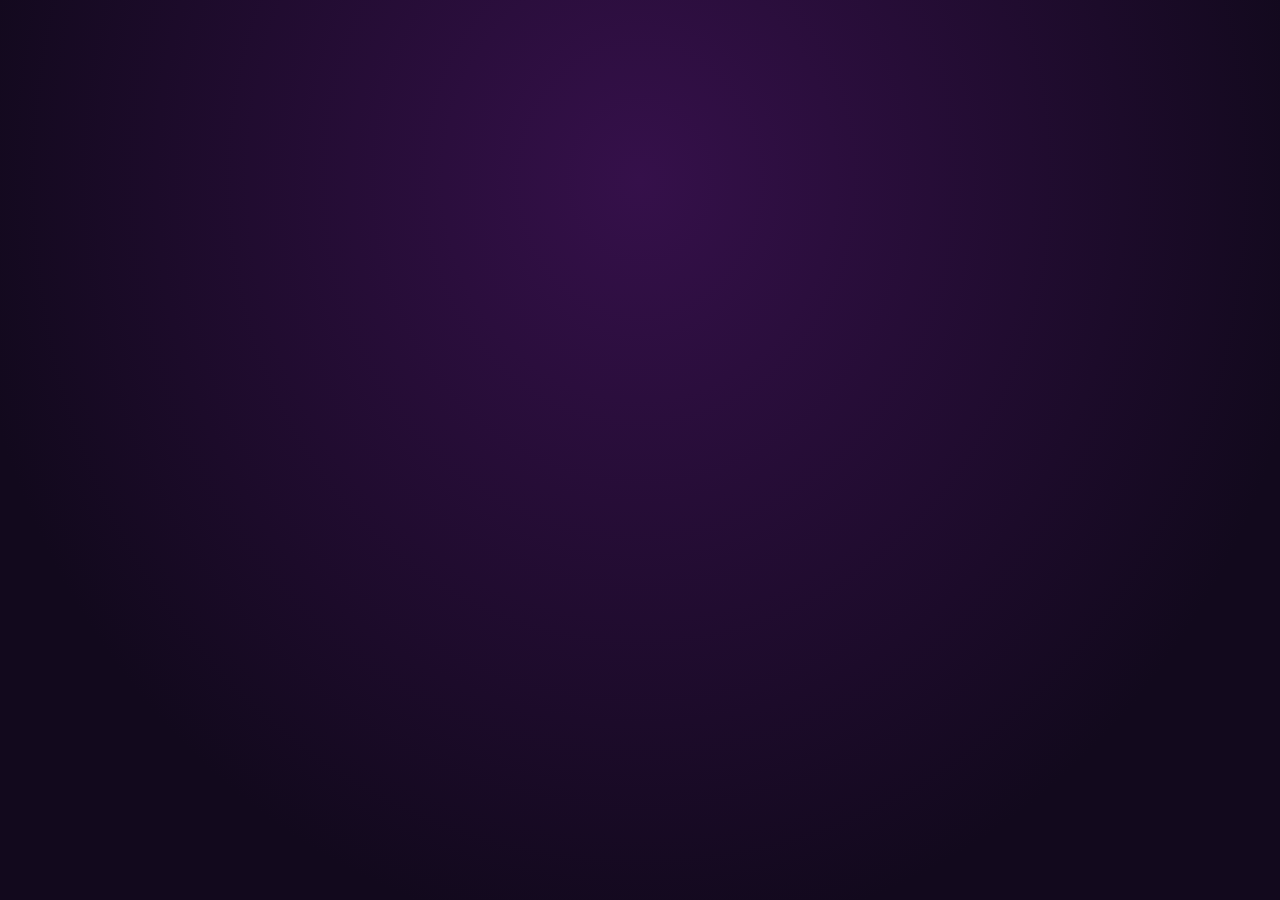
<file: games/game1/result_screen/index.html>
<!doctype html>
<html lang="ko">
<head>
  <meta charset="utf-8">
  <meta name="viewport" content="width=device-width, initial-scale=1, viewport-fit=cover">
  <title>최종 점수 공개</title>
  <link rel="stylesheet" href="./result.css">
  <script src="./result.js" defer></script>
</head>
<body>
  <main class="reveal" hidden aria-label="최종 점수 공개">
    <nav class="topbar">
      <span class="round-label">RESULT</span>
      <div class="wallet" hidden><span class="coin">₵</span><output class="balance"></output></div>
    </nav>
    <header class="hero">
      <div class="crown" aria-hidden="true">♛</div>
      <span class="subtitle">RESULT REVEAL</span>
      <h1>운명의 숫자</h1>
      <p>두 자리 중 몇 개를 맞혔을까?</p>
    </header>
    <section class="news" aria-label="선택한 뉴스">
      <img class="news-art" alt="" draggable="false">
      <div class="news-text"><span>선택한 뉴스</span><p class="news-title"></p></div>
    </section>
    <section class="theatre" aria-label="결과 공개 무대">
      <div class="your-choice">
        <span class="section-label">MY PREDICTION · 나의 예측</span>
        <div class="guess-digits"><span class="guess-tens">0</span><span class="guess-ones">4</span></div>
      </div>
      <div class="versus">VS</div>
      <div class="score-console">
        <img class="frame-art" alt="" draggable="false">
        <div class="score-inside">
          <span class="section-label">AI SIMILARITY · 유사도 점수</span>
          <div class="actual-score" aria-live="off">
            <span class="whole">??</span><span class="decimal">.</span>
            <span class="actual-digit" data-index="0">?</span>
            <span class="actual-digit" data-index="1">?</span>
            <span class="point">점</span>
          </div>
          <p class="status" aria-live="polite">아직 결과를 공개하지 않았습니다.</p>
          <div class="music-progress" aria-hidden="true"><div class="progress-fill"></div></div>
          <div class="drop-markers" aria-hidden="true"><i></i><i></i></div>
        </div>
      </div>
      <img class="podium" alt="" draggable="false">
    </section>
    <section class="outcome" hidden aria-live="polite">
      <div class="outcome-title"></div>
      <p class="outcome-description"></p>
      <div class="reward"></div>
    </section>
    <footer class="actions">
      <button class="skip secondary" type="button" hidden>연출 건너뛰기</button>
      <button class="unblock-audio secondary" type="button" hidden>♫ 음악 켜기</button>
      <button class="explain primary" type="button" aria-controls="analysis-dialog" aria-expanded="false" hidden>점수 분석 보기</button>
      <button class="retry-fail secondary" type="button" hidden>패배 효과음 다시 재생</button>
      <div class="after-actions" hidden>
        <button class="again secondary" type="button">다시 도전하기</button>
        <button class="home secondary" type="button">메인으로</button>
      </div>
    </footer>
  </main>
  <section class="badge-awards" id="badge-awards-dialog" hidden role="dialog" aria-modal="true" aria-labelledby="badge-awards-heading">
    <div class="badge-awards-panel">
      <p class="badge-awards-eyebrow">ACHIEVEMENT UNLOCKED</p>
      <h2 id="badge-awards-heading">신규 배지 획득!</h2>
      <div class="badge-awards-items" role="list"></div>
      <p class="badge-awards-hint">메인 화면의 배지 컬렉션에서 장착할 수 있다.</p>
      <button class="badge-awards-close" type="button">확인 · 결과로 돌아가기</button>
    </div>
  </section>
  <section class="analysis" id="analysis-dialog" hidden role="dialog" aria-modal="true" aria-labelledby="analysis-heading">
    <div class="analysis-panel">
      <header class="analysis-header">
        <div>
          <span class="analysis-eyebrow">AI SCORE REPORT</span>
          <h2 id="analysis-heading">점수 분석</h2>
        </div>
        <button class="analysis-close" type="button" aria-label="판정 설명 닫기">✕</button>
      </header>
      <div class="analysis-body">
        <div class="analysis-sources" aria-label="AI 모델 비교 입력">
          <div class="source-box">
            <span class="source-label">01 · 기사 제목</span>
            <p class="analysis-title"></p>
          </div>
          <div class="source-box">
            <span class="source-label">02 · AI 요약문</span>
            <p class="analysis-summary"></p>
          </div>
        </div>
        <div class="analysis-arrow" aria-hidden="true">↓ 관련성 비교</div>
        <div class="analysis-model">
          <span>03 · AI RERANKER</span>
          <strong class="analysis-model-name"></strong>
          <small class="analysis-tokens"></small>
        </div>
        <div class="analysis-visual">
          <div class="analysis-values">
            <div><span>관련성 원점수 (logit)</span><strong class="analysis-logit"></strong></div>
            <span class="values-arrow" aria-hidden="true">→</span>
            <div><span>시그모이드 변환 σ(x)</span><strong class="analysis-normalized"></strong></div>
          </div>
          <div class="analysis-chart-title"><span>04 · 점수 변환 그래프</span><span>σ(x) = 1 / (1 + e<sup>−x</sup>)</span></div>
          <svg class="sigmoid-chart" viewBox="0 0 360 162" role="img" aria-label="관련성 원점수의 시그모이드 변환 그래프">
            <path d="M38 18V127H344" class="chart-axis"></path>
            <path d="M38 72.5H344 M190 18V127" class="chart-grid"></path>
            <text x="23" y="25" class="chart-label">1</text>
            <text x="23" y="131" class="chart-label">0</text>
            <text x="38" y="150" text-anchor="middle" class="chart-label chart-min"></text>
            <text x="190" y="150" text-anchor="middle" class="chart-label">0</text>
            <text x="344" y="150" text-anchor="middle" class="chart-label chart-max"></text>
            <path class="chart-curve" d=""></path>
            <path class="chart-guides" d=""></path>
            <circle class="chart-point" cx="190" cy="72" r="5"></circle>
          </svg>
          <p class="chart-unavailable" hidden>이 결과에는 원점수 기록이 없어 그래프를 표시할 수 없다.</p>
        </div>
        <div class="analysis-final">
          <div class="analysis-final-heading"><span>05 · 최종 AI 유사도</span><strong><output class="analysis-score"></output><small> / 100점</small></strong></div>
          <div class="analysis-meter" role="img" aria-label="유사도 점수"><div class="analysis-meter-fill"></div></div>
        </div>
        <div class="analysis-match">
          <span class="analysis-match-heading">게임 판정 · 소수점 아래 두 자리 비교</span>
          <div class="analysis-compare">
            <div class="compare-row"><span>내 예측</span><div class="compare-digits"><b class="analysis-guess-digit" data-index="0"></b><b class="analysis-guess-digit" data-index="1"></b></div></div>
            <div class="compare-row"><span>AI 결과</span><div class="compare-digits"><b class="analysis-answer-digit" data-index="0"></b><b class="analysis-answer-digit" data-index="1"></b></div></div>
          </div>
          <p class="analysis-verdict"></p>
        </div>
        <p class="analysis-note">그래프는 점수 변환을 보여주며, AI의 판단 이유를 설명하지 않는다.</p>
      </div>
    </div>
  </section>
</body>
</html>
</file>
<file: games/game1/result_screen/result.css>
* { box-sizing:border-box; }
html,body { width:100%; height:100%; margin:0; }
[hidden] { display:none !important; }
body {
  background:#160820 var(--background,radial-gradient(ellipse at 50% 20%,#35104a,#12091d 75%)) center/cover fixed no-repeat;
  color:#fff5ff; font-family:system-ui,-apple-system,"Apple SD Gothic Neo","Malgun Gothic",sans-serif;
}
button { font:inherit; color:inherit; cursor:pointer; -webkit-tap-highlight-color:transparent; touch-action:manipulation; }
button:focus-visible { outline:3px solid #ffdf89; outline-offset:3px; }
img { display:block; pointer-events:none; user-select:none; }
.reveal {
  width:min(100%,560px); height:100vh; height:100dvh;
  margin:auto; padding:max(9px,env(safe-area-inset-top)) clamp(12px,4vw,25px) max(12px,env(safe-area-inset-bottom));
  display:flex; flex-direction:column; align-items:stretch; gap:clamp(4px,.7dvh,9px);
  overflow:auto; scrollbar-width:none; overscroll-behavior:contain; position:relative; isolation:isolate;
}
.reveal::-webkit-scrollbar { display:none; }
.reveal::before {
  content:""; position:fixed; inset:0; pointer-events:none; z-index:-1;
  background:radial-gradient(ellipse at 50% 44%,#7c279a36,transparent 65%),linear-gradient(180deg,#0e051661,transparent 50%,#0b031da6);
}
.topbar { min-height:clamp(36px,5.5dvh,48px); display:flex; justify-content:space-between; align-items:center; }
.round-label {
  font:700 clamp(12px,3.6vw,17px) Georgia,serif; letter-spacing:.28em; color:#ffd58e;
  text-shadow:0 0 9px #dd5cfd;
}
.wallet {
  display:flex; align-items:center; gap:9px; padding:3px 11px 3px 4px;
  border:1px solid #a84ae7; border-radius:100px; background:#1d0a2ce8;
  box-shadow:0 0 9px #d641f166; font-size:clamp(13px,3.5vw,18px); font-weight:850;
  font-variant-numeric:tabular-nums;
}
.coin {
  display:grid; place-items:center; width:29px; height:29px;
  border:2px solid #fff19a; border-radius:50%; background:linear-gradient(140deg,#ffe281,#d98209);
  color:#9b4906; box-shadow:0 0 8px #ffca5d90; font-weight:950;
}
.hero { text-align:center; min-height:0; display:flex; flex-direction:column; align-items:center; gap:0; }
.crown { font-size:clamp(32px,6dvh,53px); line-height:.95; color:#f9b94e; filter:drop-shadow(0 0 6px #d739ff); }
.subtitle { color:#ffd687; font:750 clamp(11px,3vw,15px) Georgia,serif; letter-spacing:.20em; }
.hero h1 {
  font-size:clamp(26px,6vw,40px); margin:clamp(4px,.7dvh,8px) 0 0;
  letter-spacing:-.045em; line-height:1.08; text-shadow:0 0 12px #e076f9; font-weight:950;
}
.hero p { color:#ddc3e7; margin:clamp(3px,.5dvh,7px) 0 0; font-size:clamp(12px,3.2vw,16px); }
.news {
  position:relative; margin:clamp(2px,.6dvh,8px) auto 0; width:min(100%,450px);
  min-height:clamp(63px,10dvh,96px); aspect-ratio:540/128; flex:none; max-height:100px;
}
.news-art { width:100%; height:100%; object-fit:fill; filter:drop-shadow(0 0 9px #dc65ee70); }
.news-text {
  position:absolute; inset:11% 6% 8% 27%; min-width:0; display:flex; flex-direction:column;
  justify-content:center; color:#341443;
}
.news-text span { font-size:clamp(10px,2.8vw,14px); font-weight:750; }
.news-title {
  display:-webkit-box; -webkit-box-orient:vertical; -webkit-line-clamp:2;
  line-clamp:2; overflow:hidden; margin:2px 0 0;
  color:#32103f; font-size:clamp(12px,3.3vw,18px); font-weight:900;
  word-break:keep-all; overflow-wrap:anywhere; line-height:1.2;
}
.theatre {
  position:relative; min-height:clamp(292px,40dvh,420px); flex:1 0 auto;
  display:flex; flex-direction:column; align-items:center;
}
.your-choice { text-align:center; position:relative; z-index:3; }
.section-label {
  display:block; color:#eed0fa; font-size:clamp(11px,3.1vw,15px); letter-spacing:.045em; font-weight:800;
}
.guess-digits { display:flex; justify-content:center; gap:clamp(12px,3vw,18px); margin:4px 0; }
.guess-digits span {
  display:grid; place-items:center; width:clamp(51px,13vw,78px); height:clamp(61px,9dvh,83px);
  border:2px solid #e4a7fb; border-radius:12px; color:#ffe8be;
  background:linear-gradient(165deg,#7134a3,#360d55 72%);
  box-shadow:inset 0 3px 8px #cc83ff89,0 0 14px #bd39ecb0;
  font:800 clamp(41px,10vw,63px)/1 Georgia,serif;
  font-variant-numeric:tabular-nums;
}
.versus {
  font:700 clamp(11px,2.8vw,15px) Georgia,serif; color:#bc7cde;
  letter-spacing:.2em; margin:clamp(2px,.6dvh,7px) auto; text-shadow:0 0 8px #c14be5;
}
.score-console {
  position:relative; width:min(100%,410px); aspect-ratio:520/340; z-index:2;
  margin:auto;
}
.frame-art { position:absolute; inset:0; width:100%; height:100%; object-fit:fill; }
.score-inside {
  position:absolute; inset:19% 10% 15%;
  display:flex; flex-direction:column; justify-content:center; align-items:center;
  text-align:center; min-height:0;
}
.score-inside .section-label { color:#f8dba8; text-shadow:0 0 7px #d463fd; }
.actual-score {
  display:flex; justify-content:center; align-items:center; gap:.02em;
  margin:clamp(4px,1dvh,12px) 0 0; white-space:nowrap;
  font:850 clamp(45px,min(12.4vw,7dvh),77px)/1 Georgia,serif; font-variant-numeric:tabular-nums;
  color:#ffebca; text-shadow:0 0 13px #9f31c9;
}
.actual-score .whole { font-size:.68em; opacity:.85; }
.actual-score .decimal { margin:0 -.07em; }
.actual-digit {
  display:grid; place-items:center; min-width:.78em; padding:.1em .02em;
  border:1px solid #b65cda; border-radius:9px;
  background:linear-gradient(180deg,#46175f,#230934);
  box-shadow:inset 0 0 8px #a038e980,0 0 7px #9122c070;
}
.actual-digit.match {
  color:#ffe18a; border-color:#ffe38e;
  background:linear-gradient(150deg,#bd6d23,#552140);
  box-shadow:0 0 23px #fbc359c9,inset 0 1px 8px #ffe49a90;
}
.actual-digit.wrong { color:#f5d5e4; border-color:#a775af; }
.actual-digit.spinning { color:#df9af5; text-shadow:0 0 14px #f389f3; }
.actual-score .point { font-family:system-ui,sans-serif; font-size:.29em; margin-left:.2em; }
.status {
  margin:clamp(3px,.6dvh,8px) 0 0; color:#dcbfe8; font-size:clamp(10px,3vw,14px);
  min-height:1.4em; font-weight:700; line-height:1.25;
}
.music-progress {
  width:80%; height:4px; background:#6a3387; border-radius:999px;
  margin-top:clamp(6px,1dvh,12px); overflow:hidden;
}
.progress-fill { width:0%; height:100%; background:linear-gradient(90deg,#bc53f6,#ffe17e); box-shadow:0 0 5px #fff1c1; }
.drop-markers { display:flex; width:80%; justify-content:space-between; margin-top:2px; }
.drop-markers i { width:5px; height:5px; border-radius:50%; background:#b867d2; }
.podium { width:min(112%,485px); position:absolute; bottom:-3%; left:50%; transform:translateX(-50%);
  z-index:1; max-height:19%; object-fit:contain; filter:drop-shadow(0 0 8px #a434f6a6); }
.outcome {
  width:100%; padding:clamp(11px,2dvh,18px) 12px; margin:0 auto;
  text-align:center; border-radius:19px; border:1px solid #b95ef6;
  background:linear-gradient(150deg,#34124fdc,#190824ed);
  box-shadow:inset 0 0 12px #a740dd7a,0 0 15px #9f2ad73d;
}
.outcome-title { font-size:clamp(21px,5.2vw,30px); color:#ffdb86; font-weight:950; text-shadow:0 0 12px #f3a639; }
.outcome-description { color:#f4daff; margin:2px 0 6px; font-size:clamp(11px,3vw,15px); }
.reward { font-size:clamp(20px,5.7vw,32px); font-weight:950; color:#ffe6a3; font-variant-numeric:tabular-nums; }
.analysis {
  background:linear-gradient(170deg,#30104ae9,#140722ee);
  border:1px solid #9052b6; border-radius:18px; padding:15px;
  color:#f7e9ff; overflow-wrap:anywhere;
}
.analysis h2 { font-size:clamp(15px,4vw,19px); margin:0 0 12px; }
.analysis-row { display:grid; grid-template-columns:32px minmax(0,1fr); gap:9px;
  border-top:1px solid #6e39835c; padding:11px 0; font-size:clamp(12px,3.1vw,14px); }
.analysis-row .step { color:#ffd47e; font-weight:850; }
.analysis-row strong { color:#fff0c8; }
.analysis-row p { margin:5px 0 0; line-height:1.48; color:#ead6f0; white-space:pre-wrap; }
.analysis-note { color:#bda3c7; margin:0; line-height:1.4; font-size:11px; }
.actions { display:flex; flex-direction:column; gap:clamp(7px,1dvh,12px); margin:0 auto; width:min(100%,480px);
  padding-bottom:clamp(1px,.5dvh,7px); align-items:stretch; position:relative; z-index:5; }
.primary {
  min-height:clamp(48px,7.5dvh,75px); border:2px solid #ffaff5; border-radius:999px;
  background:linear-gradient(180deg,#ce53ff,#8f23dc 51%,#6410b6);
  color:#fff8ff; box-shadow:0 0 15px #c439fed5,inset 0 1px 8px #ffd9ff85;
  font-size:clamp(18px,4.7vw,27px); font-weight:900; letter-spacing:-.025em;
}
.secondary {
  min-height:38px; border:1px solid #b16ecf; border-radius:999px;
  background:#241032b8; color:#e8cefc; font-weight:750;
  font-size:clamp(13px,3.6vw,17px);
}
.after-actions { display:grid; grid-template-columns:1fr 1fr; gap:12px; }
.sound-switch { margin:auto; border:0; background:transparent; color:#d5abe5; font-size:12px; min-height:28px; padding:3px 10px; }
.reveal.failed .outcome { border-color:#865482; box-shadow:inset 0 0 12px #6731569b; }
.reveal.failed .outcome-title { color:#e9cad8; text-shadow:none; }
.reveal.jackpot .score-console { filter:drop-shadow(0 0 21px #f7c960bd); }
.reveal.jackpot .outcome { border-color:#ffd76a; box-shadow:0 0 25px #ffdc7359; }
.reveal.beat .score-console { animation:beat-pulse .4s ease-out; }
@keyframes beat-pulse { 0% {transform:scale(1)} 35% {transform:scale(1.045)} 100% {transform:scale(1)} }
@media (max-height:700px) and (orientation:portrait) {
  .crown { font-size:29px; } .hero h1 { font-size:26px; }
  .news { min-height:60px; }
  .theatre { min-height:275px; }
  .score-console { width:min(95%,350px); }
}
@media (orientation:landscape) and (max-height:570px) {
  .reveal { max-width:900px; padding-inline:3%; }
  .theatre { min-height:290px; }
}
@media (prefers-reduced-motion:reduce) {
  * { animation:none !important; transition:none !important; }
}


/* Fixed-size, single-viewport result. Only the separate explanation may scroll. */
html, body { overflow:hidden; overscroll-behavior:none; }
.reveal {
  position:fixed; inset:0; width:min(100%,560px); max-width:560px;
  height:100vh; height:100dvh; margin:0 auto;
  padding:max(8px,env(safe-area-inset-top)) clamp(10px,3vw,20px) max(8px,env(safe-area-inset-bottom));
  display:grid; grid-template-rows:auto auto auto minmax(0,1fr) auto auto;
  gap:clamp(2px,.6dvh,6px); overflow:hidden; overscroll-behavior:none;
}
.topbar { height:clamp(26px,4.4dvh,38px); min-height:0; }
.wallet { font-size:clamp(12px,3vw,16px); }
.coin { width:26px; height:26px; }
.hero { min-height:0; gap:0; }
.crown { font-size:clamp(22px,3.6dvh,32px); line-height:.86; }
.subtitle { font-size:clamp(10px,2.5vw,12px); line-height:1.1; }
.hero h1 { font-size:clamp(22px,4.2dvh,33px); margin:2px 0 0; line-height:1.1; }
.hero p { font-size:clamp(10px,2.8vw,13px); margin:2px 0 0; line-height:1.15; }
.news {
  width:min(100%,450px); height:clamp(48px,8dvh,73px);
  min-height:0; max-height:none; margin:0 auto; aspect-ratio:auto;
}
.news-title { font-size:clamp(11px,3.2vw,16px); }
.theatre {
  width:100%; height:100%; min-height:0; flex:none;
  display:flex; flex-direction:column; align-items:center; justify-content:center;
  overflow:hidden;
}
.your-choice { flex:none; }
.section-label { font-size:clamp(10px,2.7vw,13px); }
.guess-digits { gap:10px; margin:2px 0; }
.guess-digits span {
  width:clamp(40px,8.6dvh,66px); height:clamp(44px,8.8dvh,68px);
  font-size:clamp(31px,6.2dvh,52px); border-radius:9px;
}
.versus { flex:none; font-size:12px; margin:1px auto; }
.score-console {
  flex:0 1 auto; width:min(100%,405px,45dvh);
  height:auto; min-height:0; max-height:100%;
  aspect-ratio:520/340; margin:0 auto;
}
.score-inside { inset:18% 10% 14%; }
.score-inside .section-label { font-size:clamp(10px,2.8vw,13px); }
.actual-score { margin-top:clamp(1px,.6dvh,8px); }
.status { margin-top:2px; font-size:clamp(10px,2.6vw,13px); }
.music-progress { margin-top:clamp(3px,.6dvh,9px); }
.podium { bottom:0; max-height:14%; width:min(100%,420px); }
.outcome {
  width:100%; min-height:0; margin:0 auto; padding:clamp(6px,1dvh,11px) 8px;
  border-radius:13px;
}
.outcome-title { font-size:clamp(18px,4.7vw,25px); line-height:1.12; }
.outcome-description { font-size:clamp(10px,2.8vw,13px); margin:2px 0; line-height:1.15; }
.reward { font-size:clamp(18px,5vw,27px); line-height:1.14; }
.actions {
  display:grid; grid-template-columns:repeat(2,minmax(0,1fr)); align-items:stretch;
  gap:clamp(3px,.65dvh,6px) 7px; width:100%; margin:0; padding:0; min-height:0;
}
.actions > .start, .actions > .skip, .actions > .explain, .actions > .retry-fail {
  width:100%; grid-column:1 / -1; min-width:0;
}
.actions:has(.explain:not([hidden])) .skip:not([hidden]) { grid-column:1; }
.actions:has(.skip:not([hidden])) .explain:not([hidden]) { grid-column:2; }
.actions .primary { min-height:clamp(39px,5.8dvh,53px); font-size:clamp(14px,3.9vw,21px); }
.actions .secondary { min-height:clamp(32px,4.8dvh,40px); font-size:clamp(12px,3.1vw,15px); }
.after-actions { grid-column:1 / -1; width:100%; gap:7px; }
.sound-switch { grid-column:1 / -1; min-height:19px; padding:0 8px; font-size:11px; }
@media (orientation:portrait) and (max-height:650px) {
  .reveal { gap:2px; }
  .hero p { display:none; }
  .crown { font-size:21px; }
  .hero h1 { font-size:23px; }
  .news { height:clamp(42px,8dvh,50px); }
  .score-console { width:min(100%,400px,42dvh); }
  .guess-digits span { height:clamp(39px,7.7dvh,50px); width:clamp(39px,7.7dvh,50px); font-size:34px; }
  .outcome { padding:5px 8px; }
  .actions .primary { min-height:38px; }
  .actions .secondary { min-height:30px; }
  .sound-switch { min-height:17px; }
}
@media (orientation:portrait) and (max-height:530px) {
  .crown, .subtitle { display:none; }
  .news { height:40px; }
  .score-console { width:min(100%,38dvh); }
  .outcome-description { display:none; }
}
@media (orientation:landscape) and (max-height:570px) {
  .reveal {
    max-width:none; width:100%; padding:max(5px,env(safe-area-inset-top)) max(10px,env(safe-area-inset-right)) max(5px,env(safe-area-inset-bottom)) max(10px,env(safe-area-inset-left));
    grid-template-areas:"top top" "hero stage" "news stage" "outcome stage" "actions actions";
    grid-template-columns:minmax(0,36%) minmax(0,1fr);
    grid-template-rows:auto auto auto minmax(0,1fr) auto;
    gap:3px 10px;
  }
  .topbar { grid-area:top; height:24px; }
  .hero { grid-area:hero; }
  .hero .crown, .hero .subtitle { display:none; }
  .hero h1 { font-size:clamp(19px,5.3dvh,24px); margin:0; }
  .hero p { font-size:11px; margin:1px 0 0; }
  .news { grid-area:news; width:100%; height:clamp(43px,13dvh,59px); }
  .news-text span { font-size:10px; }
  .news-title { font-size:clamp(10px,2.6dvh,12px); }
  .theatre { grid-area:stage; min-height:0; justify-content:center; }
  .guess-digits { margin:1px 0; }
  .guess-digits span { width:clamp(38px,11dvh,49px); height:clamp(40px,12dvh,50px); font-size:34px; }
  .section-label { font-size:10px; }
  .versus { font-size:10px; margin:0; }
  .score-console { width:min(100%,310px,65dvh); }
  .podium { max-height:13%; }
  .outcome { grid-area:outcome; align-self:center; padding:5px; }
  .outcome-title { font-size:clamp(16px,4.5dvh,22px); }
  .outcome-description { font-size:10px; }
  .reward { font-size:clamp(16px,4.2dvh,22px); }
  .actions { grid-area:actions; display:flex; flex-direction:row; align-items:center; gap:7px; }
  .actions > .start, .actions > .skip, .actions > .explain, .actions > .retry-fail { flex:1 1 0; width:auto; grid-column:auto; }
  .actions .primary, .actions .secondary { min-height:clamp(34px,9dvh,42px); font-size:clamp(12px,3.4dvh,16px); }
  .after-actions { flex:1.5 1 0; min-width:0; gap:6px; }
  .sound-switch { flex:0 0 auto; margin:0; }
}

/* Separate, accessible score-explanation dialog, with independent scrolling. */
.analysis {
  position:fixed; inset:0; z-index:50; isolation:isolate;
  width:100%; height:100vh; height:100dvh;
  display:grid; place-items:center;
  padding:max(10px,env(safe-area-inset-top)) max(10px,env(safe-area-inset-right)) max(10px,env(safe-area-inset-bottom)) max(10px,env(safe-area-inset-left));
  background:#0b041ce8; backdrop-filter:blur(12px); -webkit-backdrop-filter:blur(12px);
  overflow:hidden; color:#f9e9ff; border:0; border-radius:0;
}
.analysis-panel {
  display:flex; flex-direction:column; width:min(100%,610px);
  max-height:min(95dvh,780px); min-height:0; overflow:hidden;
  border:1px solid #d59af1; border-radius:20px;
  background:linear-gradient(155deg,#341044,#180b28 62%,#10091f);
  box-shadow:0 0 40px #b33ae357,inset 0 1px 0 #f3b6ff5e;
}
.analysis-header {
  display:flex; justify-content:space-between; align-items:center; gap:12px;
  padding:clamp(13px,3vw,18px) clamp(15px,4vw,23px);
  border-bottom:1px solid #a46cc84d; flex:none;
}
.analysis-eyebrow { color:#ffd486; font-size:11px; letter-spacing:.17em; font-weight:800; }
.analysis-header h2 { margin:3px 0 0; font-size:clamp(18px,4.5vw,24px); line-height:1.2; }
.analysis-close {
  width:42px; height:42px; flex:none; border-radius:50%;
  border:1px solid #b98ada; background:#422255;
  font-weight:850; font-size:18px; color:#ffe9f9;
}
.analysis-body {
  min-height:0; overflow-y:auto; overflow-x:hidden; overscroll-behavior:contain;
  -webkit-overflow-scrolling:touch;
  padding:clamp(12px,3.5vw,20px); display:flex; flex-direction:column; gap:12px;
  scrollbar-width:thin; scrollbar-color:#9657b5 #23102f;
}
.analysis-sources { display:grid; gap:8px; }
.source-box { border:1px solid #754592; border-radius:12px; background:#250f36; padding:10px 12px; min-width:0; }
.source-label { font-size:11px; font-weight:850; color:#efbe7d; letter-spacing:.05em; }
.source-box p { margin:5px 0 0; font-size:clamp(12px,3.3vw,14px); line-height:1.4; overflow-wrap:anywhere; white-space:pre-wrap; }
.analysis-arrow { text-align:center; font-size:12px; font-weight:700; color:#d8a6ee; }
.analysis-model {
  display:flex; flex-direction:column; align-items:center; gap:3px; text-align:center;
  border:1px solid #c697e0; background:linear-gradient(145deg,#4c1d60,#2d113c);
  border-radius:12px; padding:10px;
}
.analysis-model > span { color:#e7b46f; font-size:10px; letter-spacing:.13em; font-weight:850; }
.analysis-model strong { color:#ffecce; font-size:clamp(13px,3.5vw,16px); overflow-wrap:anywhere; }
.analysis-model small { color:#d6b8e2; font-size:11px; }
.analysis-visual { padding:12px; border:1px solid #80569f; border-radius:14px; background:#1e0e2b; }
.analysis-values { display:grid; grid-template-columns:minmax(0,1fr) 20px minmax(0,1fr); gap:5px; align-items:center; }
.analysis-values > div { text-align:center; min-width:0; }
.analysis-values > div > span { display:block; font-size:clamp(10px,2.8vw,12px); color:#d4afd9; }
.analysis-values strong { display:block; margin-top:3px; font-size:clamp(17px,4.8vw,22px); font-variant-numeric:tabular-nums; color:#ffe19a; }
.values-arrow { text-align:center; color:#e3a3fd; font-size:21px; }
.analysis-chart-title { display:flex; justify-content:space-between; gap:8px; align-items:center; margin:11px 0 4px; font-size:clamp(10px,2.9vw,12px); color:#cbb2d7; }
.analysis-chart-title span:first-child { font-weight:800; color:#f0d4fd; }
.sigmoid-chart { display:block; width:100%; height:auto; max-height:210px; overflow:visible; }
.chart-axis { fill:none; stroke:#bd9dd3; stroke-width:1.4; }
.chart-grid { fill:none; stroke:#715385; stroke-width:1; stroke-dasharray:3 5; }
.chart-label { fill:#c9b4d4; font-size:11px; }
.chart-curve { fill:none; stroke:#d9a1ff; stroke-width:3.2; stroke-linecap:round; }
.chart-guides { fill:none; stroke:#f5cb79; stroke-width:1.3; stroke-dasharray:4 4; }
.chart-point { fill:#ffe2a0; stroke:#6c2f7e; stroke-width:2.5; filter:drop-shadow(0 0 5px #f7c668); }
.chart-unavailable { text-align:center; font-size:12px; color:#dcb9e7; }
.analysis-final { padding:13px; border:1px solid #c9945e; border-radius:12px; background:#39233b; }
.analysis-final-heading { display:flex; align-items:center; justify-content:space-between; gap:8px; font-size:clamp(11px,3vw,13px); color:#f5d5ff; font-weight:800; }
.analysis-final-heading strong { font-size:clamp(24px,6vw,31px); color:#ffe19e; font-variant-numeric:tabular-nums; white-space:nowrap; }
.analysis-final-heading small { font-size:12px; }
.analysis-meter { height:11px; margin-top:9px; border:1px solid #a77eac; border-radius:999px; overflow:hidden; background:#1c0b2b; }
.analysis-meter-fill { width:0; height:100%; border-radius:999px; background:linear-gradient(90deg,#8748c4,#d9a5f5,#ffe2a1); transition:width .5s ease-out; }
.analysis-match { border:1px solid #79528d; border-radius:12px; background:#220e33; padding:12px; }
.analysis-match-heading { font-size:12px; font-weight:850; color:#f2d5ff; }
.analysis-compare { display:grid; grid-template-columns:1fr 1fr; gap:7px; margin:9px 0; }
.compare-row { display:flex; flex-direction:column; align-items:center; gap:5px; }
.compare-row > span { font-size:11px; color:#d1b3df; }
.compare-digits { display:flex; gap:5px; }
.compare-digits b {
  display:grid; place-items:center; width:clamp(30px,8vw,39px); height:clamp(34px,9vw,42px);
  border:1px solid #9774a5; border-radius:8px; background:#42244c;
  color:#efdeef; font:850 clamp(19px,5.5vw,24px)/1 Georgia,serif;
}
.compare-digits b.correct { border-color:#ffd478; background:#66402a; color:#ffdf8e; box-shadow:0 0 9px #c89d4b5c; }
.compare-digits b.wrong { color:#c9adcb; background:#30223b; }
.analysis-verdict { text-align:center; color:#ffdc8c; font-size:12px; font-weight:800; margin:0; }
.analysis-note { margin:0; font-size:11px; color:#c8b1d0; line-height:1.5; }
@media (min-width:530px) {
  .analysis-sources { grid-template-columns:1fr 1fr; }
}
@media (orientation:landscape) and (max-height:570px) {
  .analysis-panel { max-height:calc(100dvh - 16px); max-width:760px; }
  .analysis-header { padding:8px 14px; }
  .analysis-header h2 { font-size:18px; }
  .analysis-body { padding:10px 14px; gap:8px; }
  .analysis-sources { grid-template-columns:1fr 1fr; }
}
@media (prefers-reduced-motion:reduce) {
  .analysis-meter-fill { transition:none; }
}


/* Badge overlay appears after the music-synchronised result. */
.badge-awards {
  position:fixed;inset:0;z-index:70;display:grid;place-items:center;
  padding:max(10px,env(safe-area-inset-top)) max(12px,env(safe-area-inset-right))
          max(10px,env(safe-area-inset-bottom)) max(12px,env(safe-area-inset-left));
  background:#0b041be8;backdrop-filter:blur(13px);-webkit-backdrop-filter:blur(13px);
  overflow:hidden;
}
.badge-awards-panel {
  width:min(100%,450px);max-height:calc(100dvh - 20px);min-height:0;
  display:flex;flex-direction:column;align-items:stretch;gap:10px;
  padding:clamp(14px,4vw,24px);border-radius:21px;
  border:1px solid #d19beb;background:linear-gradient(155deg,#441552,#180b29 76%);
  box-shadow:0 0 45px #b14de879,inset 0 1px 0 #f5bfff74;text-align:center;
}
.badge-awards-eyebrow {font-size:11px;font-weight:900;letter-spacing:.22em;color:#f8d17b;margin:0;}
.badge-awards-panel h2 {font-size:clamp(20px,6vw,28px);margin:0;color:#fff5ff;line-height:1.18;}
.badge-awards-items {
  display:grid;gap:9px;min-height:0;overflow-y:auto;overscroll-behavior:contain;
  -webkit-overflow-scrolling:touch;padding:4px 2px;scrollbar-width:thin;
}
.badge-awards-card {
  --badge-accent:#f9d783;
  display:flex;gap:10px;align-items:center;min-width:0;text-align:left;
  border-radius:15px;border:1px solid var(--badge-accent);padding:9px;
  background:linear-gradient(130deg,#421d54,#251036 78%);box-shadow:0 0 15px #cf6fff33;
}
.badge-awards-art {
  flex:none;width:clamp(62px,19vw,94px);height:clamp(62px,19vw,94px);
  display:grid;place-items:center;color:var(--badge-accent);font-size:39px;
  filter:drop-shadow(0 0 7px var(--badge-accent));
  animation:badge-awards-appear .65s ease-out both;
}
.badge-awards-art img {width:100%;height:100%;object-fit:contain;}
.badge-awards-details {min-width:0;overflow-wrap:anywhere;}
.badge-awards-rarity {color:var(--badge-accent);font-weight:900;font-size:10px;letter-spacing:.13em;}
.badge-awards-title {color:#fff;font-weight:950;font-size:clamp(16px,4.2vw,20px);margin:3px 0;}
.badge-awards-description {color:#ddc1e5;font-size:12px;line-height:1.45;margin:0;}
.badge-awards-hint {margin:0;color:#d4b2e4;font-size:11px;line-height:1.4;}
.badge-awards-close {
  width:100%;min-height:45px;flex:none;border:1px solid #e6bcff;border-radius:12px;
  font-size:clamp(13px,4vw,16px);font-weight:900;
  background:linear-gradient(110deg,#9f47d6,#6730b3);box-shadow:0 0 14px #a64df258;
}
@keyframes badge-awards-appear {
  from {opacity:0;transform:scale(.72) rotate(-8deg)}
  to {opacity:1;transform:scale(1)}
}
@media (orientation:landscape) and (max-height:570px) {
  .badge-awards-panel {width:min(100%,610px);gap:6px;padding:10px 14px;}
  .badge-awards-panel h2 {font-size:20px;}
  .badge-awards-art {width:59px;height:59px;}
  .badge-awards-items {grid-template-columns:repeat(auto-fit,minmax(225px,1fr));}
  .badge-awards-close {min-height:36px;}
}
@media (prefers-reduced-motion:reduce) {.badge-awards-art {animation:none;}}

/* Only shown when browser policy blocks both automatic audio paths. */
.actions > .unblock-audio { grid-column:1 / -1; width:100%; border-color:#efc16c;
  color:#ffe0a2; background:#47243b; box-shadow:0 0 10px #d39d5a58; }
@media (orientation:landscape) and (max-height:570px) {
  .actions > .unblock-audio { flex:1 1 0; width:auto; grid-column:auto; }
}
</file>
